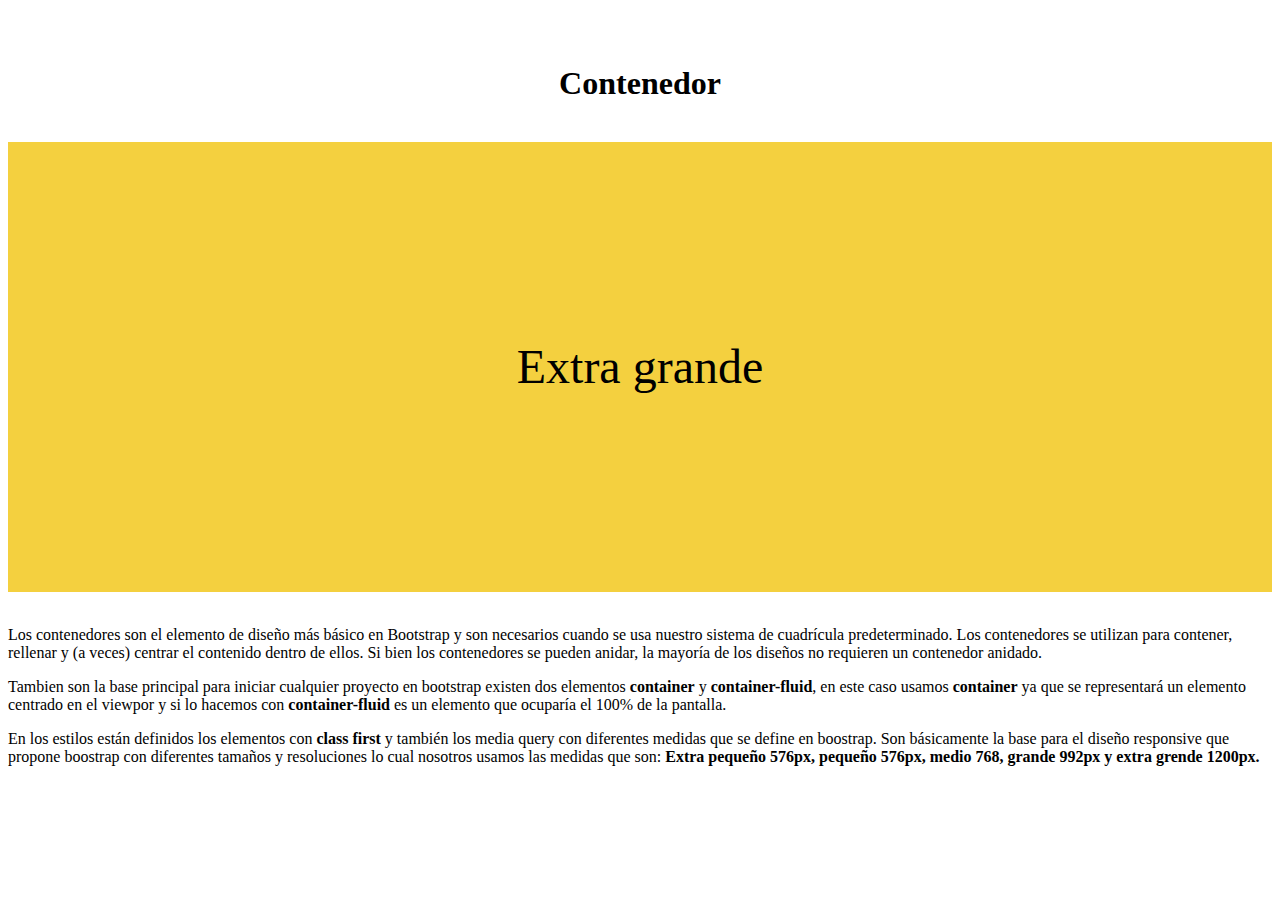
<file: DESAFIO 2 LME/PAGINAS/3-4/Tipos de contenedores.html>
<!DOCTYPE html>
<html lang="es">
<head>
	<meta charset="UTF-8">
	<title>Contenedores</title>
	<link rel="stylesheet" type="text/css" href="css/estilo.css">
	<meta name="viewport" content="width=device-width, initial-scale=1, shrink-to-fit=no">
	<link rel="stylesheet" href="https://cdn.jsdelivr.net/npm/bootstrap@4.6.0/dist/css/bootstrap.min.css" integrity="sha384-B0vP5xmATw1+K9KRQjQERJvTumQW0nPEzvF6L/Z6nronJ3oUOFUFpCjEUQouq2+l" crossorigin="anonymous">

</head>
<body>
	<br><br>
	<h1>Contenedor</h1>
	<br>
	<div class="container first">

	</div>
	<div class="container">
		<div>
			<br>
			<p>Los contenedores son el elemento de diseño más básico en Bootstrap y son necesarios cuando se usa nuestro sistema de cuadrícula predeterminado. Los contenedores se utilizan para contener, rellenar y (a veces) centrar el contenido dentro de ellos. Si bien los contenedores se pueden anidar, la mayoría de los diseños no requieren un contenedor anidado.</p>
			<p>Tambien son la base principal para iniciar cualquier proyecto en bootstrap existen dos elementos <b>container</b> y <b>container-fluid</b>, en este caso usamos <b>container</b> ya que se representará un elemento centrado en el viewpor y si lo hacemos con <b>container-fluid</b> es un elemento que ocuparía el 100% de la pantalla.</p>
			<p>En los estilos están definidos los elementos con <b>class first</b> y también los media query con diferentes medidas que se define en boostrap. Son básicamente la base para el diseño responsive que propone boostrap con diferentes tamaños y resoluciones lo cual nosotros usamos las medidas que son: <b>Extra pequeño 576px, pequeño 576px, medio 768, grande 992px y extra grende 1200px.</b></p><br>
		</div>
	</div>
</body>
</html>
</file>
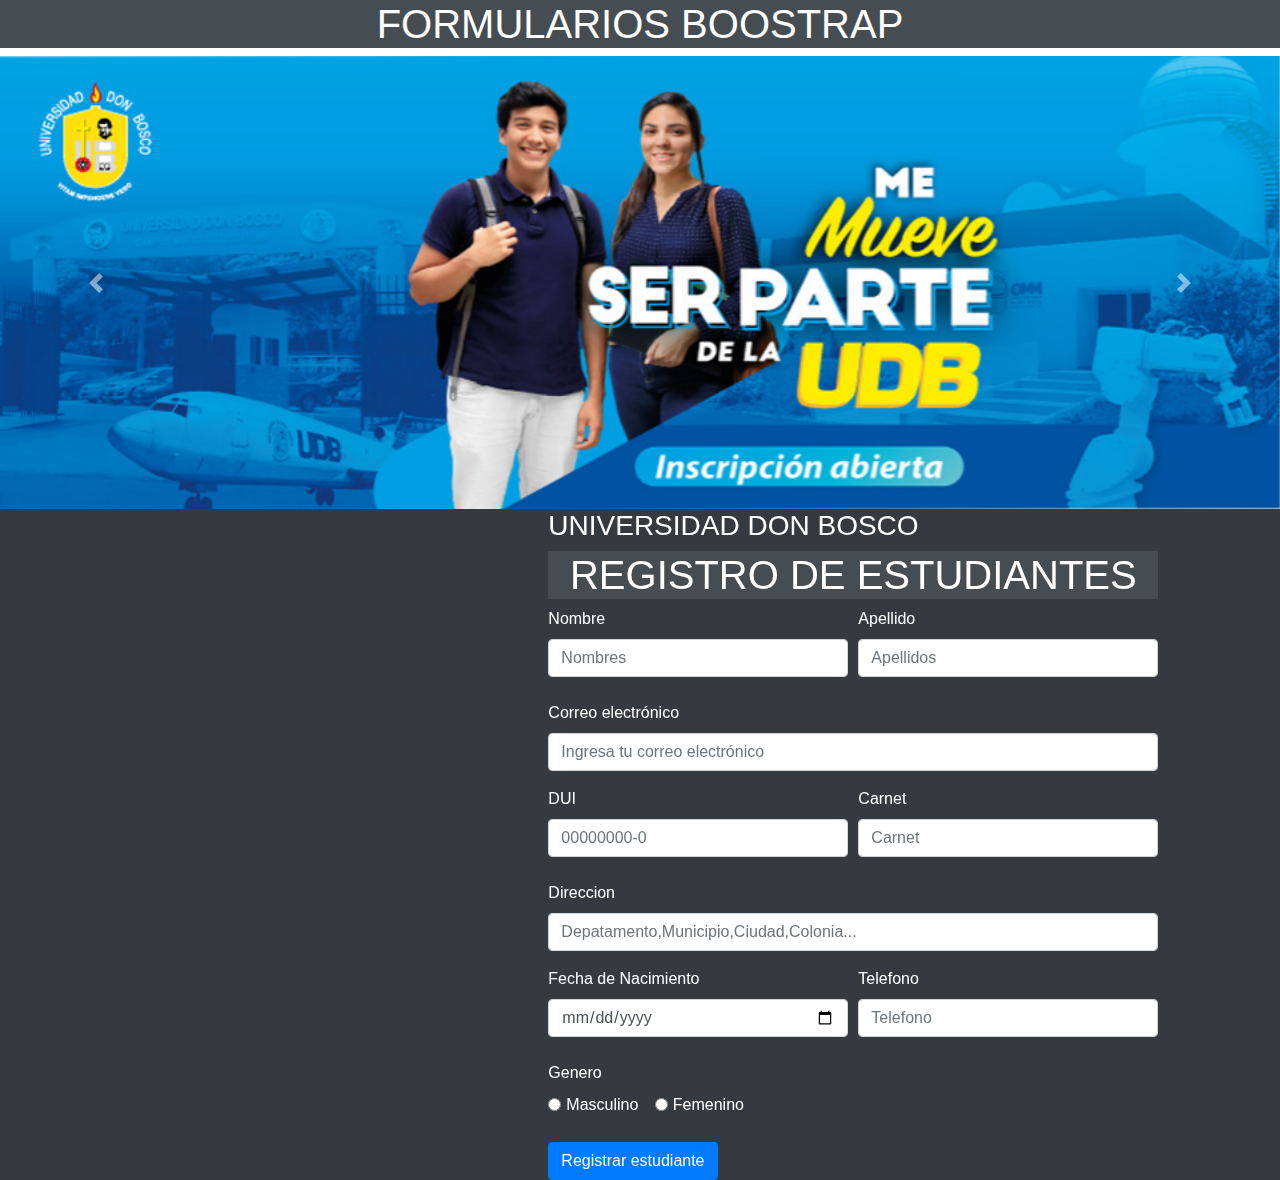
<file: DESAFIO 2 LME/PAGINAS/9/Formularios.html>
<!doctype html>
<html lang="en">
  <head>
    <!-- Required meta tags -->
    <meta charset="utf-8">
    <meta name="viewport" content="width=device-width, initial-scale=1, shrink-to-fit=no">
        <link rel="stylesheet" type="text/css" href="css/bootstrap.min.css">
    <!-- Bootstrap CSS -->
    <link rel="stylesheet" type="text/css" href="css/style.css">

    <title>Formularios</title>
  </head>
  <body>
    <h1 id="titulo">FORMULARIOS BOOSTRAP</h1>
    <div id="carouselExampleControls" class="carousel slide" data-ride="carousel">
  <div class="carousel-inner">
    <div class="carousel-item active">
      <img src="img/image1.jpg" class="d-block w-100" alt="...">
    </div>
    <div class="carousel-item">
      <img src="img/image2.jpg" class="d-block w-100" alt="...">
    </div>
    <div class="carousel-item">
      <img src="img/image3.jpg" class="d-block w-100" alt="...">
    </div>
    <div class="carousel-item">
      <img src="img/image4.jpg" class="d-block w-100" alt="...">
    </div>
    <div class="carousel-item">
      <img src="img/image5.jpg" class="d-block w-100" alt="...">
    </div>
  </div>
  <a class="carousel-control-prev" href="#carouselExampleControls" role="button" data-slide="prev">
    <span class="carousel-control-prev-icon" aria-hidden="true"></span>
    <span class="sr-only">Previous</span>
  </a>
  <a class="carousel-control-next" href="#carouselExampleControls" role="button" data-slide="next">
    <span class="carousel-control-next-icon" aria-hidden="true"></span>
    <span class="sr-only">Next</span>
  </a>
</div>

<section class="contact-box">
      <div class="row no-gutters bg-dark" >
           <div class="col-xl-5 col-lg-12 register-bg">
            
           </div>
           <div class="col-xl-6 col-lg-10 d-flex">
                <div class="container">
                  <div>
                <h3>UNIVERSIDAD DON BOSCO</h3>
            </div>
                    <h1 class="encabezado">REGISTRO DE ESTUDIANTES</h1>
                    
                    <form>
                <div class="form-row mb-2">
             <div class="form-group col-md-6">
       <label>Nombre</label>
        <input  type="text" class="form-control" placeholder="Nombres"pattern="^[a-zA-Z\s]+$" title="Solo se acepta letras"  required="">
     </div>
        <div class="form-group col-md-6">
        <label>Apellido</label>
         <input type="text" class="form-control" placeholder="Apellidos" pattern="^[a-zA-Z\s]+$" title="Solo se acepta letras" required="">
       </div>
      </div>
      <div class="form-group mb-3">
      <label>Correo electrónico</label>
        <input type="email" class="form-control" placeholder="Ingresa tu correo electrónico" required="">
     </div>

     <div class="form-row mb-2">
            
        <div class="form-group col-md-6">
        <label>DUI</label>
         <input type="text" class="form-control" placeholder="00000000-0" pattern="^[0-9]{8}-?[0-9]{1}$" title="Solo acepta números en el siguiente formato: 12345678-9" required="">
       </div>
       <div class="form-group col-md-6">
        <label>Carnet</label>
         <input type="text" class="form-control" placeholder="Carnet" pattern="^[a-zA-Z\s]{2}?[0-9]{6}$" title="Solo acepta números en el siguiente formato: XY123401" required="">
       </div>
      </div>
       <div class="form-group">
    <label for="inputAddress2">Direccion</label>
    <input type="text" class="form-control" id="inputAddress2" placeholder="Depatamento,Municipio,Ciudad,Colonia...">
  </div>

   <div class="form-row mb-2">
             <div class="form-group col-md-6">
       <label>Fecha de Nacimiento</label>
    <input type="date" class="form-control" required="">
     </div>
        <div class="form-group col-md-6">
        <label>Telefono</label>
         <input type="text" class="form-control" placeholder="Telefono" pattern="^[0-9]{4}-?[0-9]{4}$" title="Solo acepta números en el siguiente formato: 2222-2222" required="">
       </div>
      </div>
      <label>Genero</label>
      <br>
<div class="form-check form-check-inline">
  <input class="form-check-input" type="radio" name="inlineRadioOptions" id="inlineRadio1" value="option1">
  <label class="form-check-label" for="inlineRadio1">Masculino</label>
</div>
<div class="form-check form-check-inline">
  <input class="form-check-input" type="radio" name="inlineRadioOptions" id="inlineRadio2" value="option2">
  <label class="form-check-label" for="inlineRadio2">Femenino</label>
</div>

  <br>
  <br>
       <button class="btn btn-primary">Registrar estudiante</button>
        </form>
           </div>
       </div>
   </section>

    <!-- Optional JavaScript; choose one of the two! -->

    <!-- Option 1: jQuery and Bootstrap Bundle (includes Popper) -->
    <script src="https://code.jquery.com/jquery-3.5.1.slim.min.js" integrity="sha384-DfXdz2htPH0lsSSs5nCTpuj/zy4C+OGpamoFVy38MVBnE+IbbVYUew+OrCXaRkfj" crossorigin="anonymous"></script>
    <script src="https://cdn.jsdelivr.net/npm/bootstrap@4.6.0/dist/js/bootstrap.bundle.min.js" integrity="sha384-Piv4xVNRyMGpqkS2by6br4gNJ7DXjqk09RmUpJ8jgGtD7zP9yug3goQfGII0yAns" crossorigin="anonymous"></script>

    <!-- Option 2: Separate Popper and Bootstrap JS -->
    <!--
    <script src="https://code.jquery.com/jquery-3.5.1.slim.min.js" integrity="sha384-DfXdz2htPH0lsSSs5nCTpuj/zy4C+OGpamoFVy38MVBnE+IbbVYUew+OrCXaRkfj" crossorigin="anonymous"></script>
    <script src="https://cdn.jsdelivr.net/npm/popper.js@1.16.1/dist/umd/popper.min.js" integrity="sha384-9/reFTGAW83EW2RDu2S0VKaIzap3H66lZH81PoYlFhbGU+6BZp6G7niu735Sk7lN" crossorigin="anonymous"></script>
    <script src="https://cdn.jsdelivr.net/npm/bootstrap@4.6.0/dist/js/bootstrap.min.js" integrity="sha384-+YQ4JLhjyBLPDQt//I+STsc9iw4uQqACwlvpslubQzn4u2UU2UFM80nGisd026JF" crossorigin="anonymous"></script>
    -->
  </body>
</html>
</file>
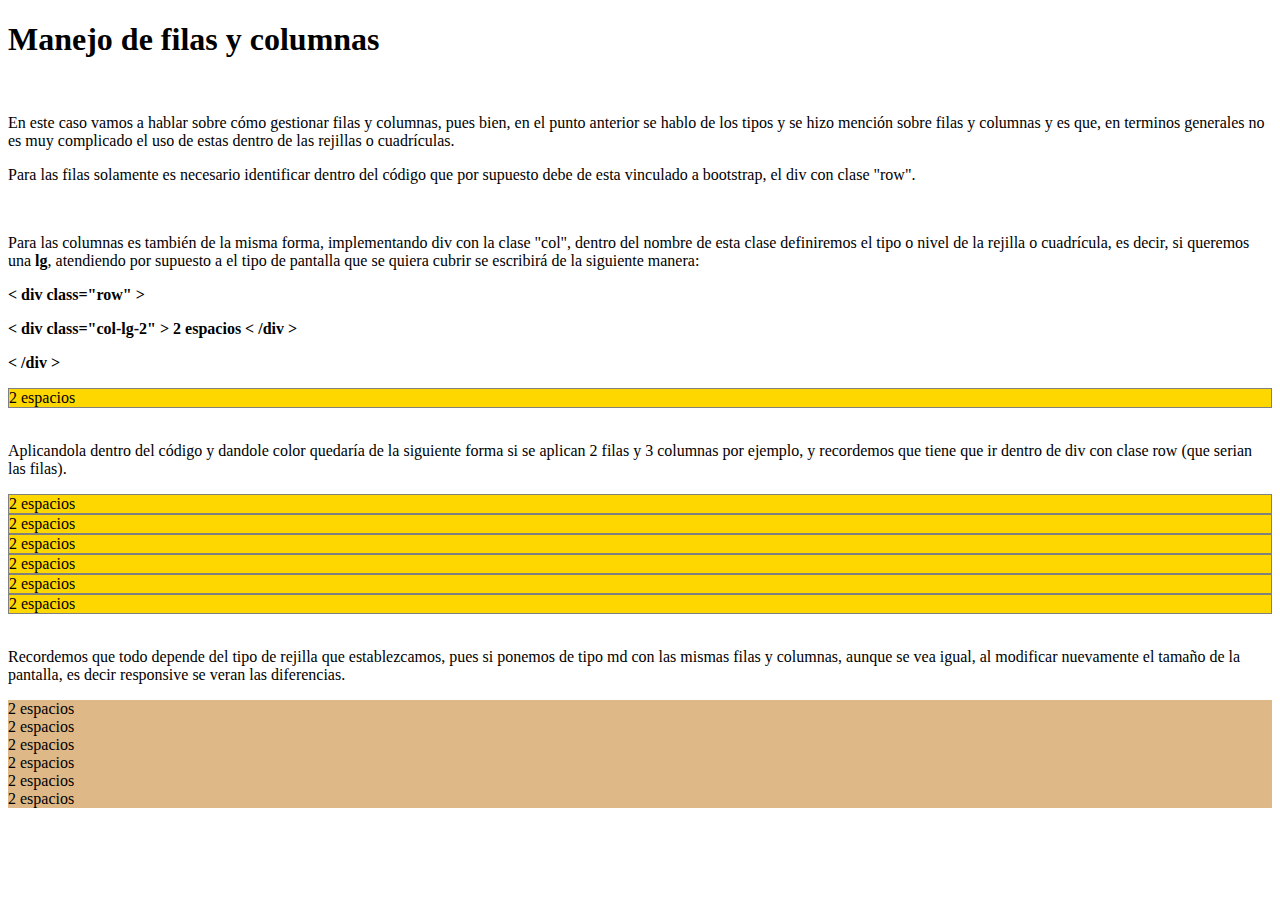
<file: DESAFIO 2 LME/PAGINAS/5-6/html/ManejoFilasColumnas.html>
<!doctype html>
<html lang="es">

<head>
    <meta charset="utf-8">
    <meta name="viewport" content="width=device-width, initial-scale=1, shrink-to-fit=no">
    <link rel="stylesheet" href="../css/manejofilascolumnas.css">
    <link rel="stylesheet" href="https://cdn.jsdelivr.net/npm/bootstrap@4.6.0/dist/css/bootstrap.min.css" integrity="sha384-B0vP5xmATw1+K9KRQjQERJvTumQW0nPEzvF6L/Z6nronJ3oUOFUFpCjEUQouq2+l" crossorigin="anonymous">
    <title>Manejo de filas y columnas</title>
</head>

<body>
    <!--A PARTIR DE ACA ESTA LA PARTE 6-->
    <div class="container">
        <h1>Manejo de filas y columnas</h1>
        <br>
        <p>En este caso vamos a hablar sobre cómo gestionar filas y columnas, pues bien, en el punto anterior se hablo de los tipos y se hizo mención sobre filas y columnas y es que, en terminos generales no es muy complicado el uso de estas dentro de las rejillas o cuadrículas.</p>
        <p>Para las filas solamente es necesario identificar dentro del código que por supuesto debe de esta vinculado a bootstrap, el div con clase "row".</p>
        <br>
        <p>Para las columnas es también de la misma forma, implementando div con la clase "col", dentro del nombre de esta clase definiremos el tipo o nivel de la rejilla o cuadrícula, es decir, si queremos una <b>lg</b>, atendiendo por supuesto a el tipo de pantalla que se quiera cubrir se escribirá de la siguiente manera: </p>
        <p><b>< div class="row" ></b></p>
        <p><b>< div class="col-lg-2" > 2 espacios < /div ></b></p>
        <p><b>< /div ></b></p>

        <div class="row">
            <div class="col-lg-2">2 espacios</div>
        </div>
        <br>
        <p>Aplicandola dentro del código y dandole color quedaría de la siguiente forma si se aplican 2 filas y 3 columnas por ejemplo, y recordemos que tiene que ir dentro de div con clase row (que serian las filas).</p>
   
        <div class="row">
        <div class="col-lg-2">2 espacios</div>
        <div class="col-lg-2">2 espacios</div>
        <div class="col-lg-2">2 espacios</div>
        </div>
        <div class="row">
            <div class="col-lg-2">2 espacios</div>
            <div class="col-lg-2">2 espacios</div>
            <div class="col-lg-2">2 espacios</div>
        </div>
        <br>
        <p>Recordemos que todo depende del tipo de rejilla que establezcamos, pues si ponemos de tipo md con las mismas filas y columnas, aunque se vea igual, al modificar nuevamente el tamaño de la pantalla, es decir responsive se veran las diferencias.</p>
        <div class="row">
            <div class="col-md-2">2 espacios</div>
            <div class="col-md-2">2 espacios</div>
            <div class="col-md-2">2 espacios</div>
            </div>
            <div class="row">
                <div class="col-md-2">2 espacios</div>
                <div class="col-md-2">2 espacios</div>
                <div class="col-md-2">2 espacios</div>
            </div>
            <br>



    </div>
</body>

</html>
</file>
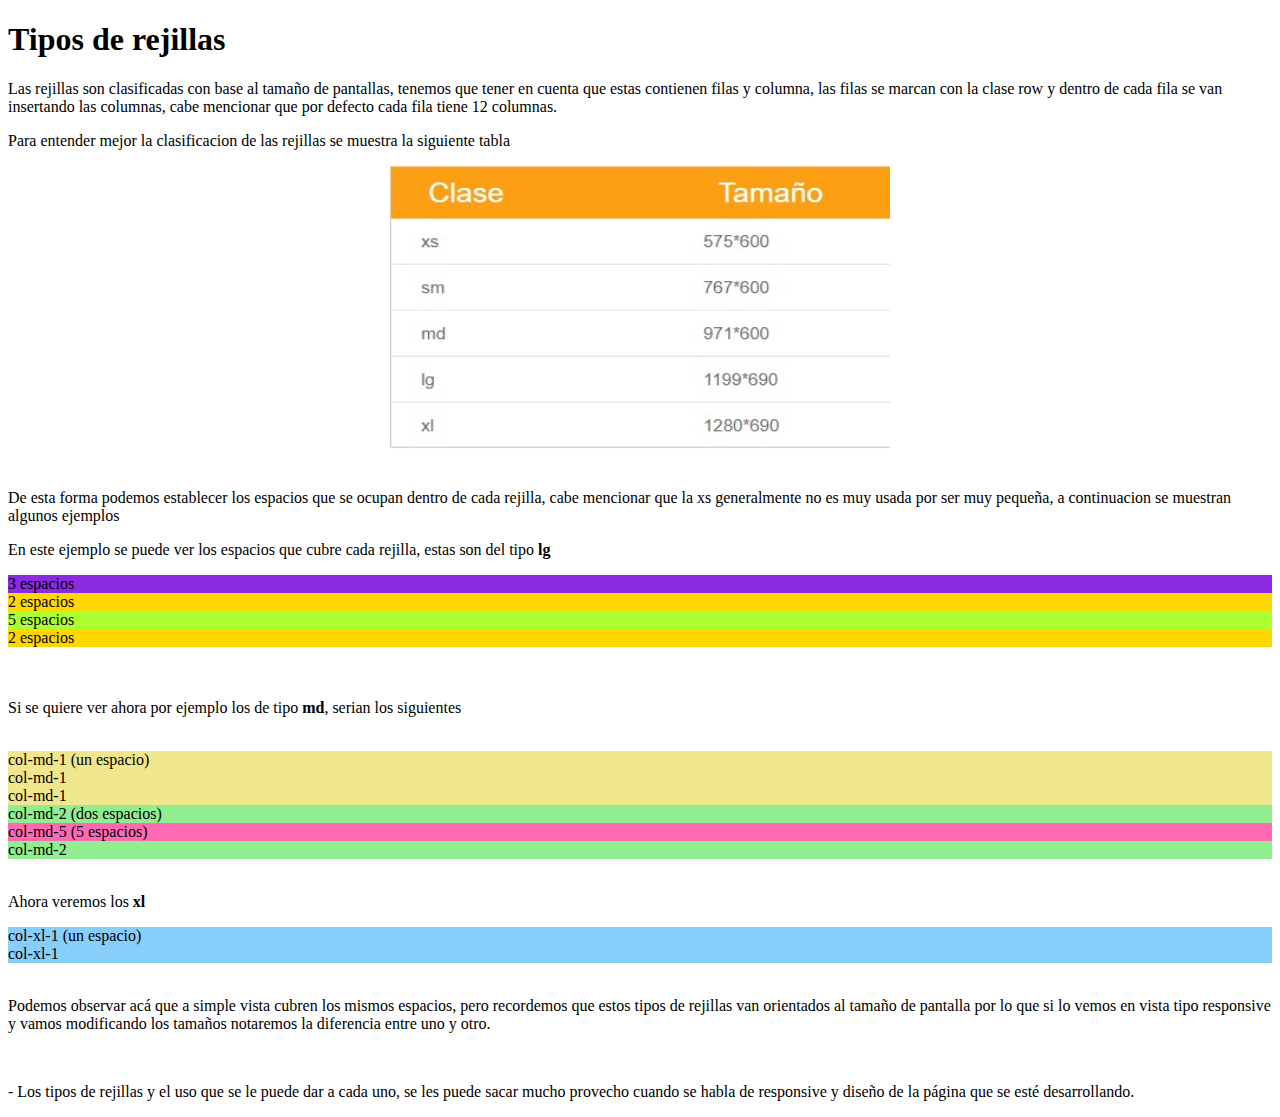
<file: DESAFIO 2 LME/PAGINAS/5-6/html/TiposRejillas.html>
<!doctype html>
<html lang="es">

<head>
    <meta charset="utf-8">
    <meta name="viewport" content="width=device-width, initial-scale=1, shrink-to-fit=no">
    <link rel="stylesheet" href="../css/rejillas.css">
    <link rel="stylesheet" href="https://cdn.jsdelivr.net/npm/bootstrap@4.6.0/dist/css/bootstrap.min.css" integrity="sha384-B0vP5xmATw1+K9KRQjQERJvTumQW0nPEzvF6L/Z6nronJ3oUOFUFpCjEUQouq2+l" crossorigin="anonymous">
    <title>Tipos de rejillas</title>
</head>

<body>

    <!--***************A PARTIR DE ACA ESTA LA PARTE 5, NO SE TE OLVIDE PONER EL LINK A BOOTSTRAP QUE ESTA ALLA ARRIBA EN EL HEADER *********************
        *****************************-->
    <div class="container">
        <h1>Tipos de rejillas</h1>
        <p>Las rejillas son  clasificadas con base al tamaño de pantallas, tenemos que tener en cuenta que estas contienen filas y columna, las filas se marcan con la clase row y dentro de cada fila se van insertando las columnas, cabe mencionar que por defecto cada fila tiene 12 columnas.</p>
        <p>Para entender mejor la clasificacion de las rejillas se muestra la siguiente tabla</p>
        <center><img src="../img/tablarejillas.jpg" width="500" height="285" alt="rejillasimg" id="rejillasimg"></center>
        <br>
        <p>De esta forma podemos establecer los espacios que se ocupan dentro de cada rejilla, cabe mencionar que la xs generalmente no es muy usada por ser muy pequeña, a continuacion se muestran algunos ejemplos</p>
        <p>En este ejemplo se puede ver los espacios que cubre cada rejilla, estas son del tipo <b>lg</b></p>
        <div class="row">
            <div class="col-lg-3">3 espacios</div>
            <div class="col-lg-2">2 espacios</div>
            <div class="col-lg-5">5 espacios</div>
            <div class="col-lg-2">2 espacios</div>
        </div>
        <br>
        
        <br>
        <p>Si se quiere ver ahora por ejemplo los de tipo <b>md</b>, serian los siguientes</p>
        <br>
        <div class="row">
            <div class="col-md-1">col-md-1 (un espacio)</div>
            <div class="col-md-1">col-md-1</div>
            <div class="col-md-1">col-md-1</div>
            <div class="col-md-2">col-md-2 (dos espacios)</div>
            <div class="col-md-5">col-md-5 (5 espacios)</div>
            <div class="col-md-2">col-md-2</div>
        </div>
        <br>
        <p>Ahora veremos los <b>xl</b></p>
        <div class="row">
            <div class="col-xl-1">col-xl-1 (un espacio)</div>
            <div class="col-xl-1">col-xl-1</div>

        </div>

        <br>
        <p>Podemos observar acá que a simple vista cubren los mismos espacios, pero recordemos que estos tipos de rejillas van orientados al tamaño de pantalla por lo que si lo vemos en vista tipo responsive y vamos modificando los tamaños notaremos la diferencia entre uno y otro.</p>
        <br>

        <p >- Los tipos de rejillas y el uso que se le puede dar a cada uno, se les puede sacar mucho provecho cuando se habla de responsive y diseño de la página que se esté desarrollando.</p>




    </div>
</body>

</html>
</file>
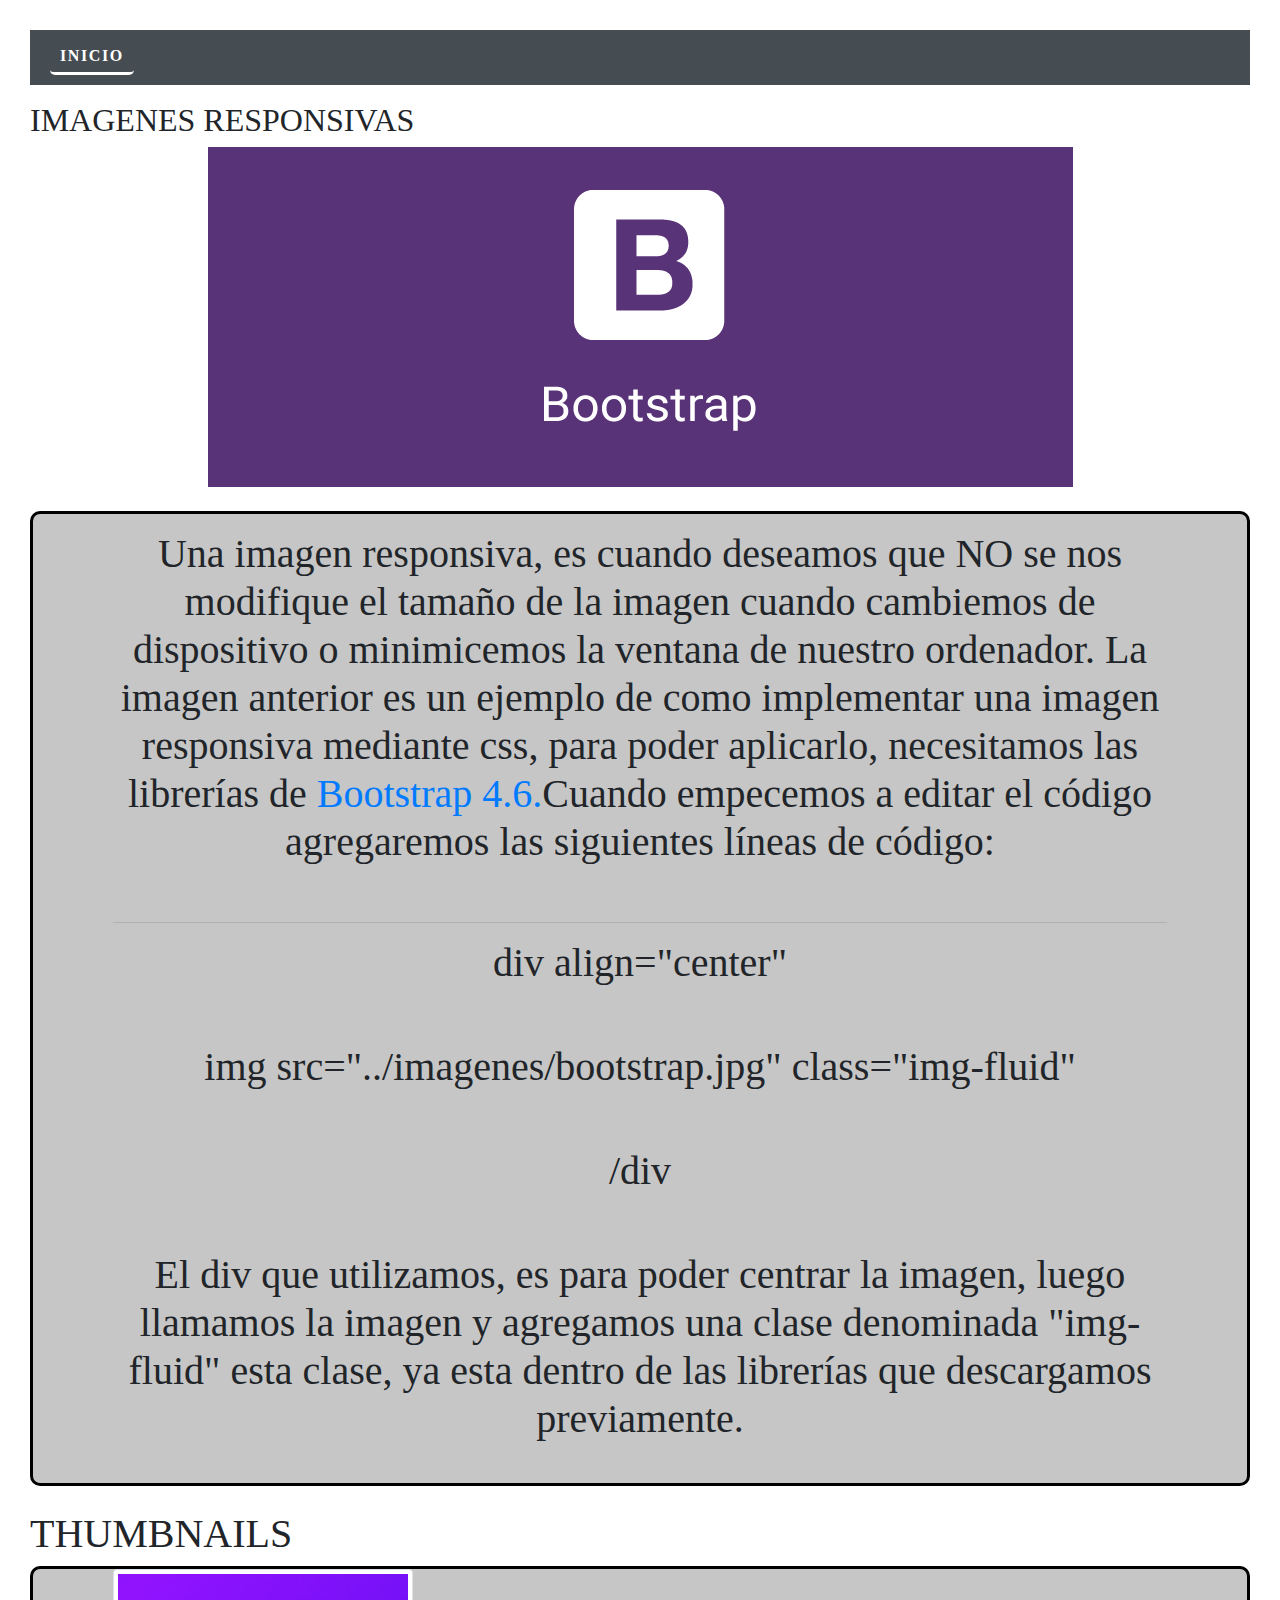
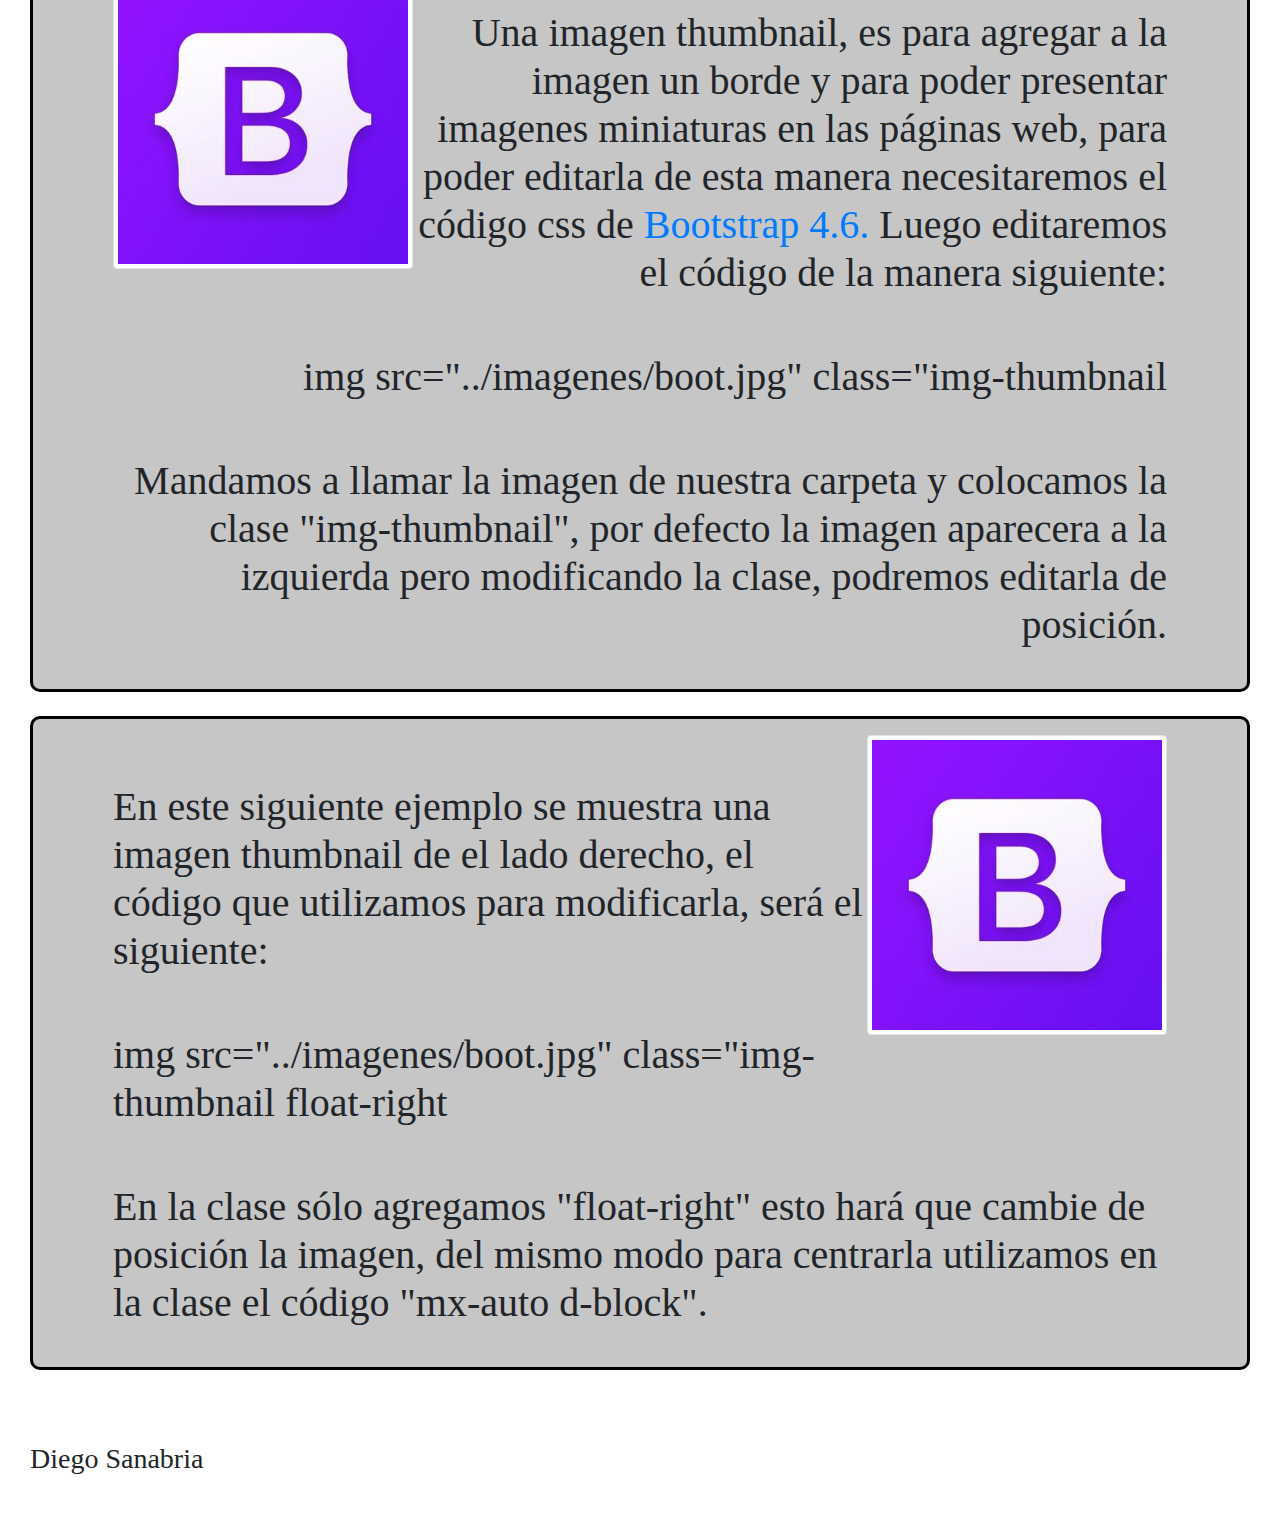
<file: DESAFIO 2 LME/PAGINAS/7-8/paginas/imagenes.html>
<!DOCTYPE html>
<html lang="es">
<head>
	<meta charset="UTF-8">
	<title>Imágenes responsivas</title>
	<link rel="stylesheet" href="../css/bootstrap.min.css">
	<link rel="stylesheet" type="text/css" href="../css/style.css">
</head>
<body>
	<nav id="menu">
		<ul>
			<li><a href="/index.html">Inicio</a></li>
		</ul>
	</nav>

	<div id="pp1">
		<h2>IMAGENES RESPONSIVAS</h2>
	</div>

	<!---imagen responsiva--->
	<div align="center">
		<img src="../imagenes/bootstrap.jpg" class="img-fluid">
	</div>
	<br>

	<!---section--->
	<section>
		<div class="parrafo1">
			<div class="d1">
				<p><h1>Una imagen responsiva, es cuando deseamos que NO se nos modifique el tamaño de la imagen cuando cambiemos de dispositivo o minimicemos la ventana de nuestro ordenador. La imagen anterior es un ejemplo de como implementar una imagen responsiva mediante css, para poder aplicarlo, necesitamos las librerías de <a href="https://getbootstrap.com/docs/4.6/getting-started/download/">Bootstrap 4.6.</a>Cuando empecemos a editar el código agregaremos las siguientes líneas de código:</h1></p>
				<br><hr>

				<p align="center"><h1>div align="center"</h1></p><br>
				<p align="center"><h1>img src="../imagenes/bootstrap.jpg" class="img-fluid"</h1></p><br>
				<p align="center"><h1>/div</h1></p><br>

				<p><h1>El div que utilizamos, es para poder centrar la imagen, luego llamamos la imagen y agregamos una clase denominada "img-fluid" esta clase, ya esta dentro de las librerías que descargamos previamente.</h1></p><br>
			</div>
		</div>
	</section><br>
	<div id="thumb"><h1>THUMBNAILS</h1></div>

	<!---Thumbnail--->
<!---Section2--->
<section>
		<div class="parrafo1">
			<div class="d2">
				<img src="../imagenes/b.jpg" class="img-thumbnail float-left" width="300" height="300"><br>
				<p><h1>Una imagen thumbnail, es para agregar a la imagen un borde y para poder presentar imagenes miniaturas en las páginas web, para poder editarla de esta manera necesitaremos el código css de <a href="https://getbootstrap.com/docs/4.6/getting-started/download/">Bootstrap 4.6.</a> Luego editaremos el código de la manera siguiente:</h1></p>
				<br>

				<p align="center"><h1>img src="../imagenes/boot.jpg" class="img-thumbnail</h1></p><br>

				<p><h1>Mandamos a llamar la imagen de nuestra carpeta y colocamos la clase "img-thumbnail", por defecto la imagen aparecera a la izquierda pero modificando la clase, podremos editarla de posición.</h1></p><br>
			</div>
		</div>
	</section><br>

	<section>
		<div class="parrafo2">
			<div class="d3">
				<p><h1><img src="../imagenes/b.jpg" class="img-thumbnail float-right" width="300" height="300"><br>En este siguiente ejemplo se muestra una imagen thumbnail de el lado derecho, el código que utilizamos para modificarla, será el siguiente:</h1></p>
				<br>

				<p align="center"><h1>img src="../imagenes/boot.jpg" class="img-thumbnail float-right</h1></p><br>

				<p><h1>En la clase sólo agregamos "float-right" esto hará que cambie de posición la imagen, del mismo modo para centrarla utilizamos en la clase el código "mx-auto d-block".</h1></p><br>
			</div>
		</div>
	</section><br>


		<div id="pie">
			<div id="centro-pie">
				<p1>
					<br><br>
					<h3>Diego Sanabria</h3>
				</p1>
			</div>
		</div>
	</body>
	</html>
</file>
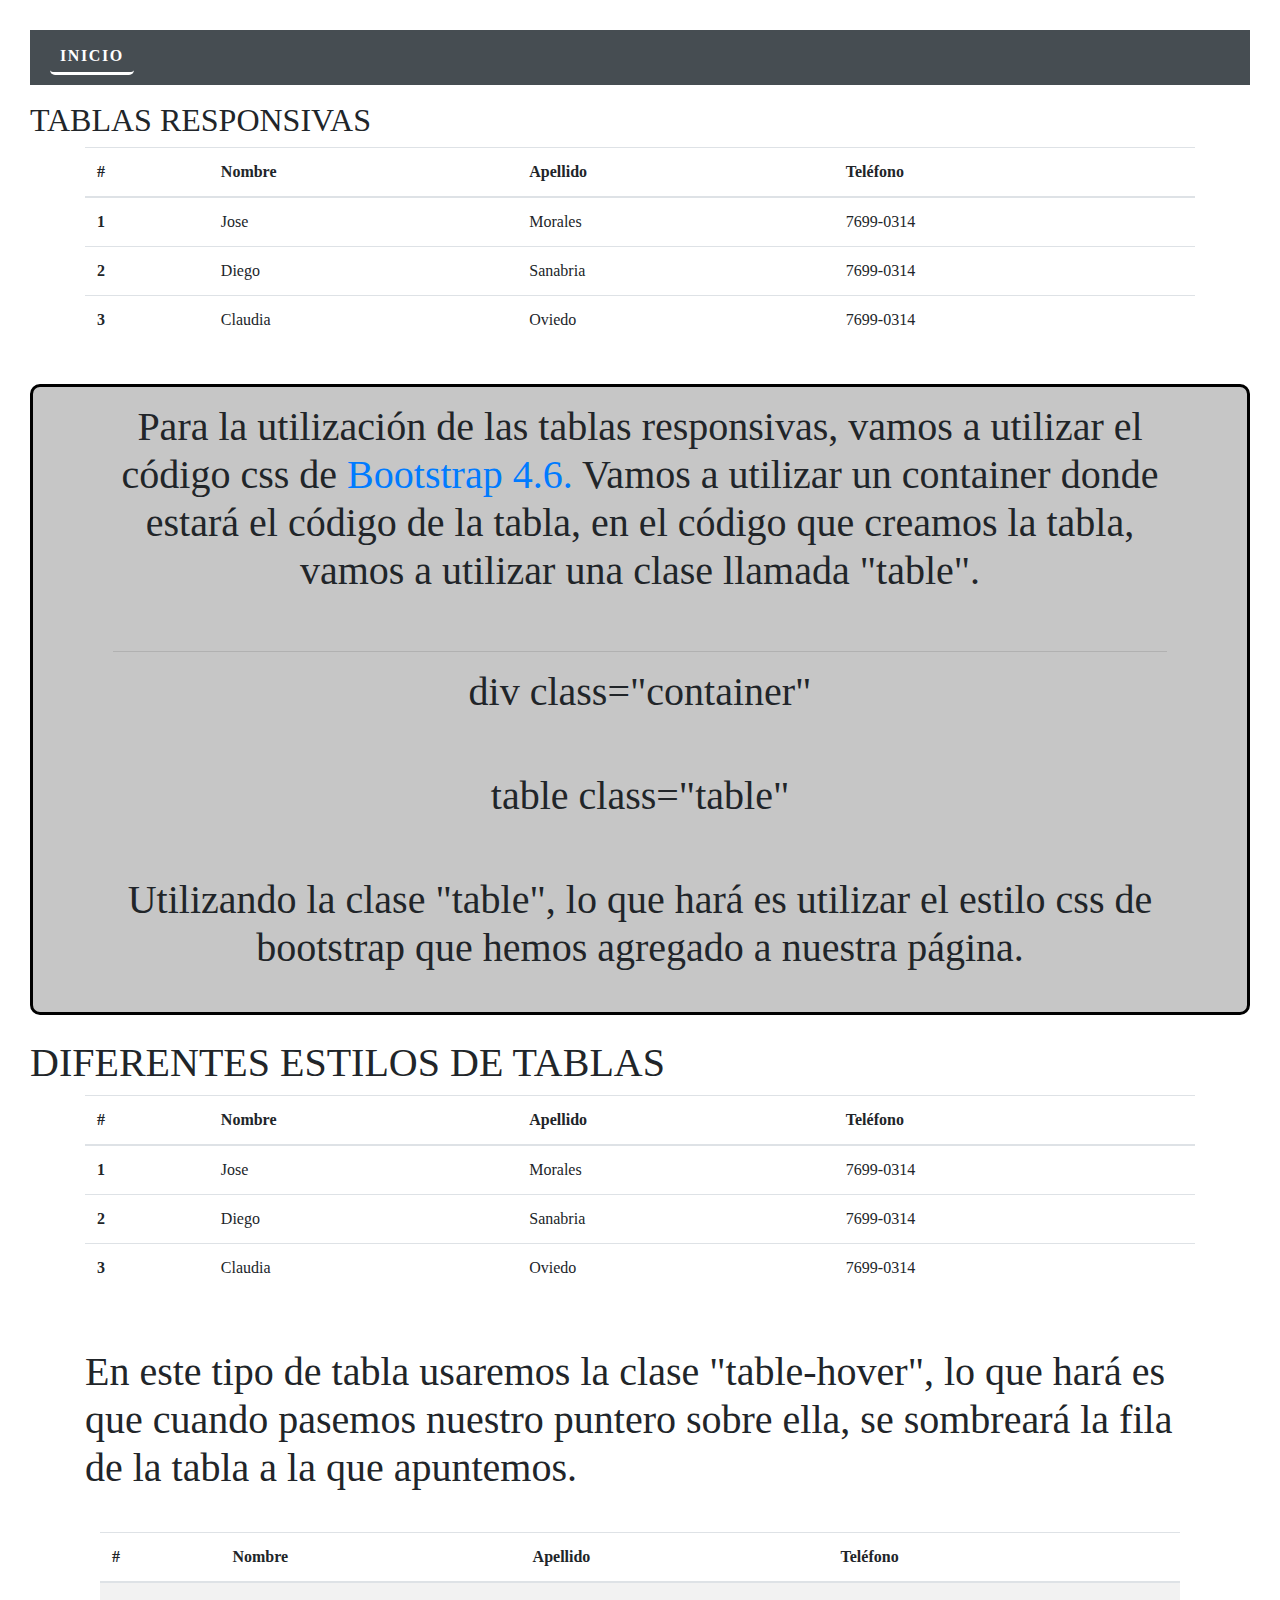
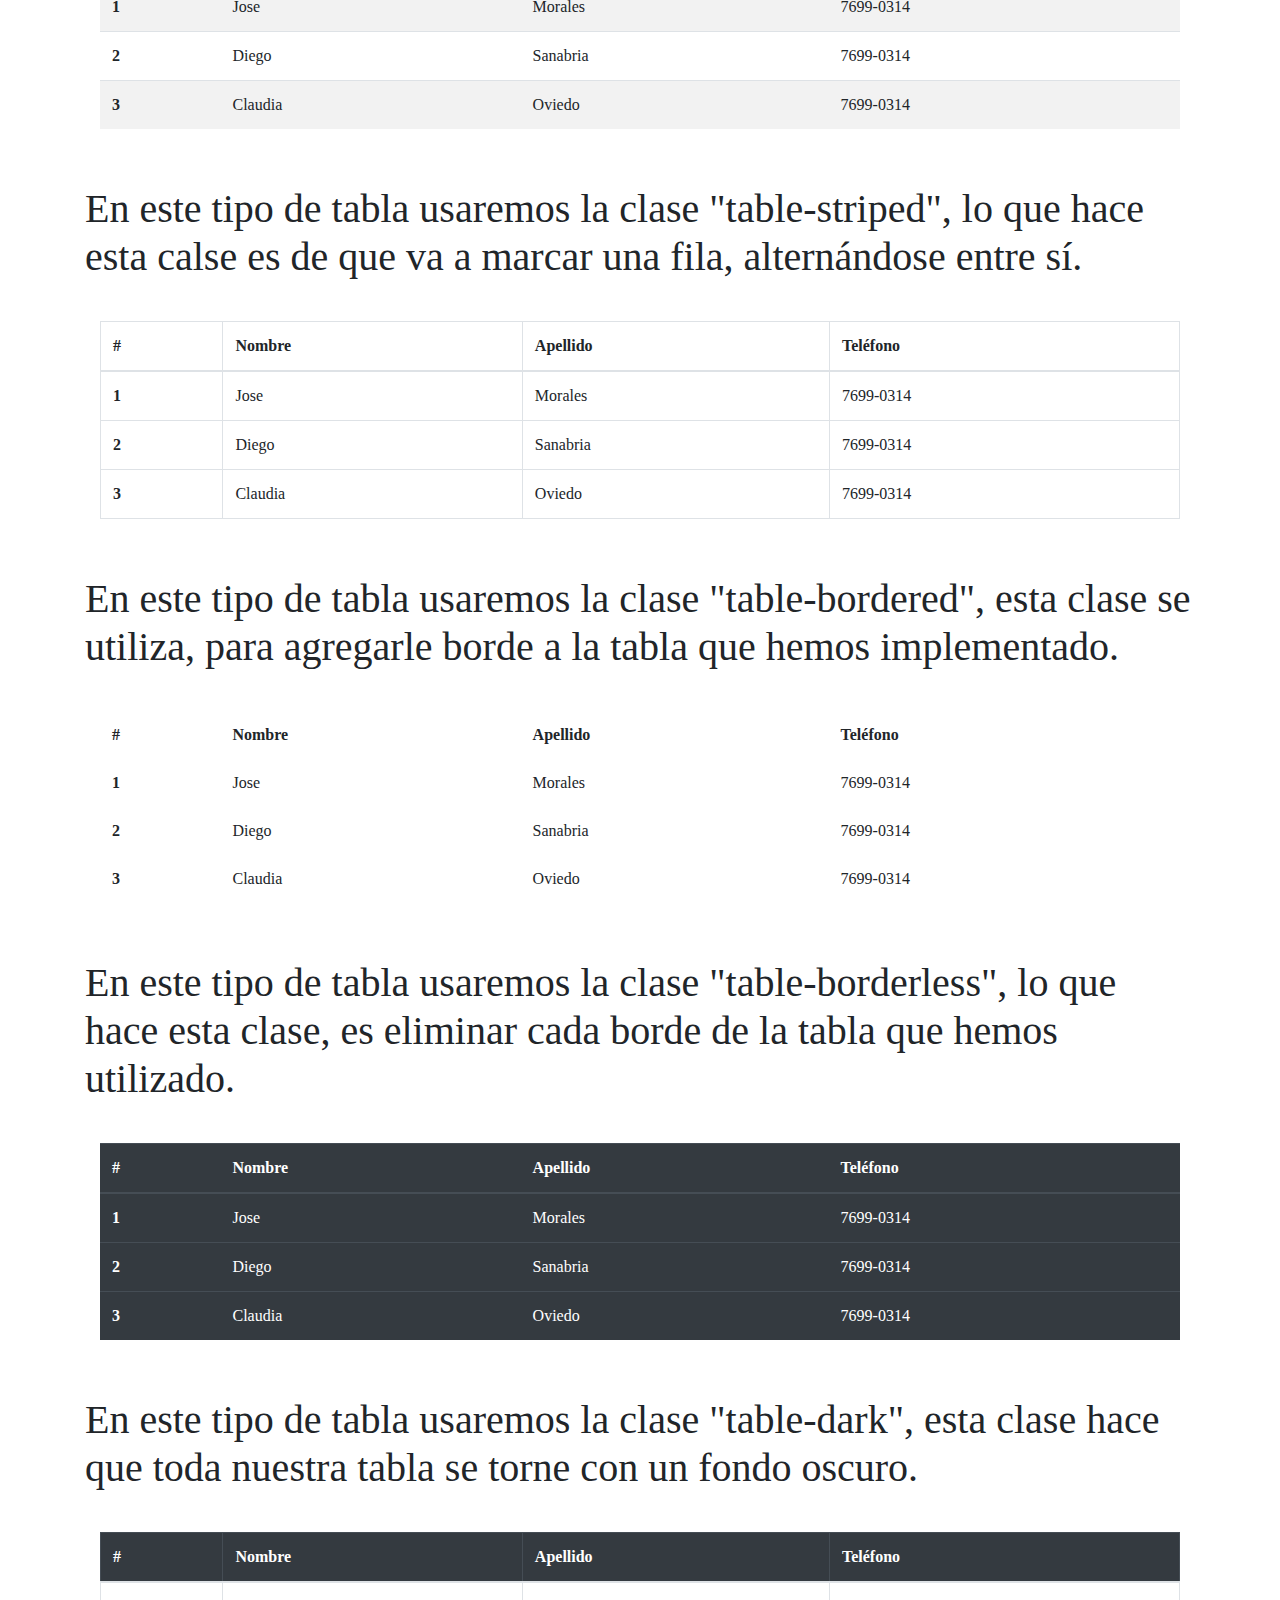
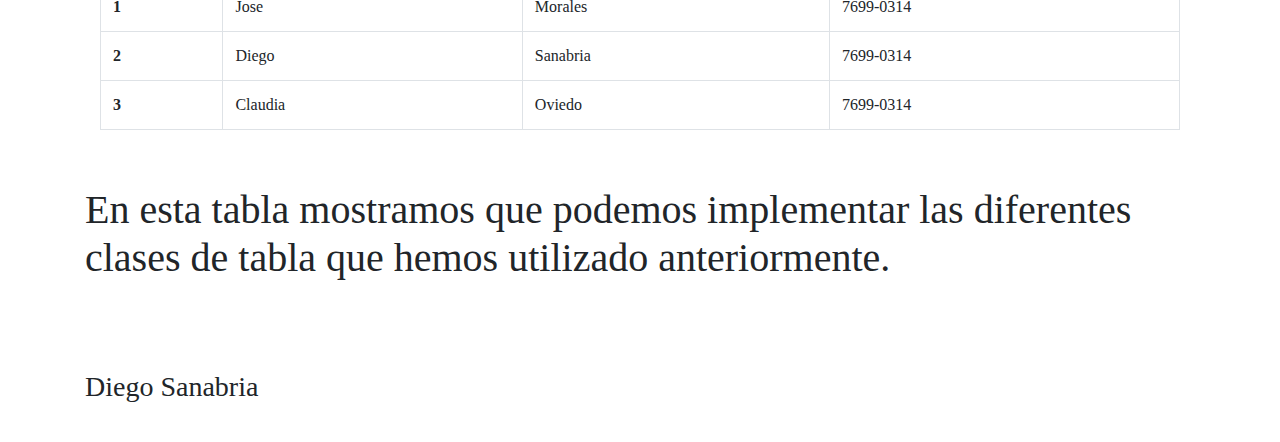
<file: DESAFIO 2 LME/PAGINAS/7-8/paginas/tablas.html>
<!DOCTYPE html>
<html lang="es">
<head>
	<meta charset="UTF-8">
	<title>Tablas responsivas</title>
	<link rel="stylesheet" href="../css/bootstrap.min.css">
	<link rel="stylesheet" type="text/css" href="../css/style.css">
</head>
<body>
	<header>
		<nav id="menu">
			<ul>
				<li><a href="/index.html">Inicio</a></li>
			</ul>
		</nav>
	</header>

	<div id="pp1">
		<h2>TABLAS RESPONSIVAS</h2>
	</div>

<!--TABLA-->
	<div class="container">
		<table class="table">
  <thead>
    <tr>
      <th scope="col">#</th>
      <th scope="col">Nombre</th>
      <th scope="col">Apellido</th>
      <th scope="col">Teléfono</th>
    </tr>
  </thead>
  <tbody>
    <tr>
      <th scope="row">1</th>
      <td>Jose</td>
      <td>Morales</td>
      <td>7699-0314</td>
    </tr>
    <tr>
      <th scope="row">2</th>
      <td>Diego</td>
      <td>Sanabria</td>
      <td>7699-0314</td>
    </tr>
    <tr>
      <th scope="row">3</th>
      <td>Claudia</td>
      <td>Oviedo</td>
      <td>7699-0314</td>
    </tr>
  </tbody>
</table>
</div>
<br>

	<!---section--->
	<section>
		<div class="parrafo1">
			<div class="d1">
				<p><h1>Para la utilización de las tablas responsivas, vamos a utilizar 	el código css de <a href="https://getbootstrap.com/docs/4.6/getting-started/download/">Bootstrap 4.6.</a> Vamos a utilizar un container donde estará el código de la tabla, en el código que creamos la tabla, vamos a utilizar una clase llamada "table".</h1></p>
				<br><hr>

				<p align="center"><h1>div class="container"</h1></p><br>
				<p align="center"><h1>table class="table"</h1></p><br>

				<p><h1>Utilizando la clase "table", lo que hará es utilizar el estilo css de bootstrap que hemos agregado a nuestra página.</h1></p><br>
			</div>
		</div>
	</section><br>
	<div id="tab"><h1>DIFERENTES ESTILOS DE TABLAS</h1></div>

<!--TABLA-->
	<div class="container">
		<div class="table-responsive">
		<table class="table table-hover">
  <thead>
    <tr>
      <th scope="col">#</th>
      <th scope="col">Nombre</th>
      <th scope="col">Apellido</th>
      <th scope="col">Teléfono</th>
    </tr>
  </thead>
  <tbody>
    <tr>
      <th scope="row">1</th>
      <td>Jose</td>
      <td>Morales</td>
      <td>7699-0314</td>
    </tr>
    <tr>
      <th scope="row">2</th>
      <td>Diego</td>
      <td>Sanabria</td>
      <td>7699-0314</td>
    </tr>
    <tr>
      <th scope="row">3</th>
      <td>Claudia</td>
      <td>Oviedo</td>
      <td>7699-0314</td>
    </tr>
  </tbody>
</table>
</div>
<br>

<section>
		<div class="parrafo1">
			<div class="d5">
				<p><h1>En este tipo de tabla usaremos la clase "table-hover", lo que hará es que cuando pasemos nuestro puntero sobre ella, se sombreará la fila de la tabla a la que apuntemos.</h1></p>
			</div>
		</div>
	</section><br>


<!--TABLA-->
	<div class="container">
		<table class="table table-striped">
  <thead>
    <tr>
      <th scope="col">#</th>
      <th scope="col">Nombre</th>
      <th scope="col">Apellido</th>
      <th scope="col">Teléfono</th>
    </tr>
  </thead>
  <tbody>
    <tr>
      <th scope="row">1</th>
      <td>Jose</td>
      <td>Morales</td>
      <td>7699-0314</td>
    </tr>
    <tr>
      <th scope="row">2</th>
      <td>Diego</td>
      <td>Sanabria</td>
      <td>7699-0314</td>
    </tr>
    <tr>
      <th scope="row">3</th>
      <td>Claudia</td>
      <td>Oviedo</td>
      <td>7699-0314</td>
    </tr>
  </tbody>
</table>
</div>
<br>

<section>
		<div class="parrafo1">
			<div class="d5">
				<p><h1>En este tipo de tabla usaremos la clase "table-striped", lo que hace esta calse es de que va a marcar una fila, alternándose entre sí.</h1></p>
			</div>
		</div>
	</section><br>

<!--TABLA-->
	<div class="container">
		<table class="table table-bordered">
  <thead>
    <tr>
      <th scope="col">#</th>
      <th scope="col">Nombre</th>
      <th scope="col">Apellido</th>
      <th scope="col">Teléfono</th>
    </tr>
  </thead>
  <tbody>
    <tr>
      <th scope="row">1</th>
      <td>Jose</td>
      <td>Morales</td>
      <td>7699-0314</td>
    </tr>
    <tr>
      <th scope="row">2</th>
      <td>Diego</td>
      <td>Sanabria</td>
      <td>7699-0314</td>
    </tr>
    <tr>
      <th scope="row">3</th>
      <td>Claudia</td>
      <td>Oviedo</td>
      <td>7699-0314</td>
    </tr>
  </tbody>
</table>
</div>
<br>

<section>
		<div class="parrafo1">
			<div class="d5">
				<p><h1>En este tipo de tabla usaremos la clase "table-bordered", esta clase se utiliza, para agregarle borde a la tabla que hemos implementado.</h1></p>
			</div>
		</div>
	</section><br>

<!--TABLA-->
	<div class="container">
		<table class="table table-borderless">
  <thead>
    <tr>
      <th scope="col">#</th>
      <th scope="col">Nombre</th>
      <th scope="col">Apellido</th>
      <th scope="col">Teléfono</th>
    </tr>
  </thead>
  <tbody>
    <tr>
      <th scope="row">1</th>
      <td>Jose</td>
      <td>Morales</td>
      <td>7699-0314</td>
    </tr>
    <tr>
      <th scope="row">2</th>
      <td>Diego</td>
      <td>Sanabria</td>
      <td>7699-0314</td>
    </tr>
    <tr>
      <th scope="row">3</th>
      <td>Claudia</td>
      <td>Oviedo</td>
      <td>7699-0314</td>
    </tr>
  </tbody>
</table>
</div>
<br>

<section>
		<div class="parrafo1">
			<div class="d5">
				<p><h1>En este tipo de tabla usaremos la clase "table-borderless", lo que hace esta clase, es eliminar cada borde de la tabla que hemos utilizado.</h1></p>
			</div>
		</div>
	</section><br>

<!--TABLA-->
	<div class="container">
		<table class="table table-dark">
  <thead>
    <tr>
      <th scope="col">#</th>
      <th scope="col">Nombre</th>
      <th scope="col">Apellido</th>
      <th scope="col">Teléfono</th>
    </tr>
  </thead>
  <tbody>
    <tr>
      <th scope="row">1</th>
      <td>Jose</td>
      <td>Morales</td>
      <td>7699-0314</td>
    </tr>
    <tr>
      <th scope="row">2</th>
      <td>Diego</td>
      <td>Sanabria</td>
      <td>7699-0314</td>
    </tr>
    <tr>
      <th scope="row">3</th>
      <td>Claudia</td>
      <td>Oviedo</td>
      <td>7699-0314</td>
    </tr>
  </tbody>
</table>
</div><br>

<section>
		<div class="parrafo1">
			<div class="d5">
				<p><h1>En este tipo de tabla usaremos la clase "table-dark", esta clase hace que toda nuestra tabla se torne con un fondo oscuro.</h1></p>
			</div>
		</div>
	</section><br>

<!--TABLA-->
	<div class="container">
		<table class="table table-bordered table-hover">
  <thead class="table-dark">
    <tr>
      <th scope="col">#</th>
      <th scope="col">Nombre</th>
      <th scope="col">Apellido</th>
      <th scope="col">Teléfono</th>
    </tr>
  </thead>
  <tbody>
    <tr>
      <th scope="row">1</th>
      <td>Jose</td>
      <td>Morales</td>
      <td>7699-0314</td>
    </tr>
    <tr>
      <th scope="row">2</th>
      <td>Diego</td>
      <td>Sanabria</td>
      <td>7699-0314</td>
    </tr>
    <tr>
      <th scope="row">3</th>
      <td>Claudia</td>
      <td>Oviedo</td>
      <td>7699-0314</td>
    </tr>
  </tbody>
</table>
</div>
<br>

<section>
		<div class="parrafo1">
			<div class="d5">
				<p><h1>En esta tabla mostramos que podemos implementar las diferentes clases de tabla que hemos utilizado anteriormente.</h1></p>
			</div>
		</div>
	</section><br>



		<div id="pie">
			<div id="centro-pie">
				<p1>
					<br><br>
					<h3>Diego Sanabria</h3>
				</p1>
			</div>
		</div>
	</body>
	</html>
</file>
<file: DESAFIO 2 LME/PAGINAS/3-4/css/estilo.css>
.first{
	background: #F4D03F;
	color: black;
	font-size: 3em;
	height: 50vh;
	display: flex;
	justify-content: center;
	align-items: center;

}

@media (max-width: 576px) {
	.first:after{
		content: 'Extra pequeño';
	}
}

@media (min-width: 576px) {
	.first:after{
		content: 'Pequeño';
	}
}


@media (min-width: 768px) {
	.first:after{
		content: 'Medio';
	}
}

@media (min-width: 992px) {
	.first:after{
		content: 'Grande';
	}
}
@media (min-width: 1200px) {
	.first:after{
		content: 'Extra grande';
	}

h1{
	text-align: center;
}
</file>
<file: DESAFIO 2 LME/PAGINAS/9/css/style.css>
h1{
	text-align: center;
	color:white;
	background-color: #464d52;
}
h3{
	color:white;
}
label{
	color: white;
}
</file>
<file: DESAFIO 2 LME/PAGINAS/5-6/css/manejofilascolumnas.css>
/*ESTILOS CSS PARA PARTE 6 MANEJO DE FILAS Y COLUMNA S*/
.col-lg-2{
    background-color: gold;
    border: 1px solid gray;
}

.col-md-2{
    background-color: burlywood;
}
</file>
<file: DESAFIO 2 LME/PAGINAS/5-6/css/rejillas.css>
/*ESTILOS CSS PARA TIPOS DE REJILLAS */
#rejillasimg{

    max-width: 95%;
}

.col-lg-3{
    background-color: blueviolet;
}

.col-lg-2{
    background-color: gold;
}

.col-lg-5{
    background-color: greenyellow;
}

.col-md-5{
    background-color: hotpink;
}

.col-md-1{
    background-color: khaki;
}

.col-md-2{
    background-color: lightgreen;
}

.col-xl-1{
    background-color: lightskyblue;
}
</file>
<file: DESAFIO 2 LME/PAGINAS/7-8/css/style.css>
body{
	margin: 20px;
	padding: 10px;
	font-family: "calibri light";
}

#menu ul{
    list-style: none;
    background-color: #464d52;
    padding: 10px 0;
}

#menu li a{
    display: block;
    margin: 0 20px;
    padding: 0 20px;
    color: white;
    text-decoration: none;
    font-weight: bold;
    text-transform: uppercase;
    letter-spacing: 0.10em;
    line-height: 2em;
    border-bottom: 2px solid #212529;
}

#menu li:last-child a{
    border-bottom: solid;
}

#menu li a:hover,
#menu li a:focus {
    color: #212529;
    background-color: white;
}
#menu li {
	display: inline-block;
}

#menu li a {
	border: none;
	padding: 0 10px;
	border-radius: 5px;
}

#menu li.top {
	display: none;
}

.pp1{
		background-color: #000000
	color: white;
    text-decoration: underline;
    font-weight: bold;
}

.d1{
	text-align: center;
	max-width: 100%;
	max-height: 100%
    margin: 0 60px;
    padding: 0 80px;
    border: solid #000000 3px;
    box-sizing: border-box;
    border-radius: 10px;
    background-color: #C6C6C6;
}

.d2{
	text-align: right;
	max-width: 100%;
	max-height: 100%
    margin: 0 60px;
    padding: 0 80px;
    border: solid #000000 3px;
    box-sizing: border-box;
    border-radius: 10px;
    background-color: #C6C6C6;
}

.d3{
	text-align: left;
	max-width: 100%;
	max-height: 100%
    margin: 0 60px;
    padding: 0 80px;
    border: solid #000000 3px;
    box-sizing: border-box;
    border-radius: 10px;
    background-color: #C6C6C6;
}

.thumb{
	background-color: #000000
	color: white;
    text-decoration: underline;
    font-weight: bold;
}

#pie #centro-pie{
	width: 100%;
	height: auto; overflow: hidden;
	margin: auto;
}

#d5{
		text-align: center;
	max-width: 100%;
	max-height: 100%
    margin: 0 60px;
    padding: 0 80px;
    border: solid #000000 3px;
    box-sizing: border-box;
    border-radius: 10px;
    background-color: #C6C6C6;
 }
</file>
